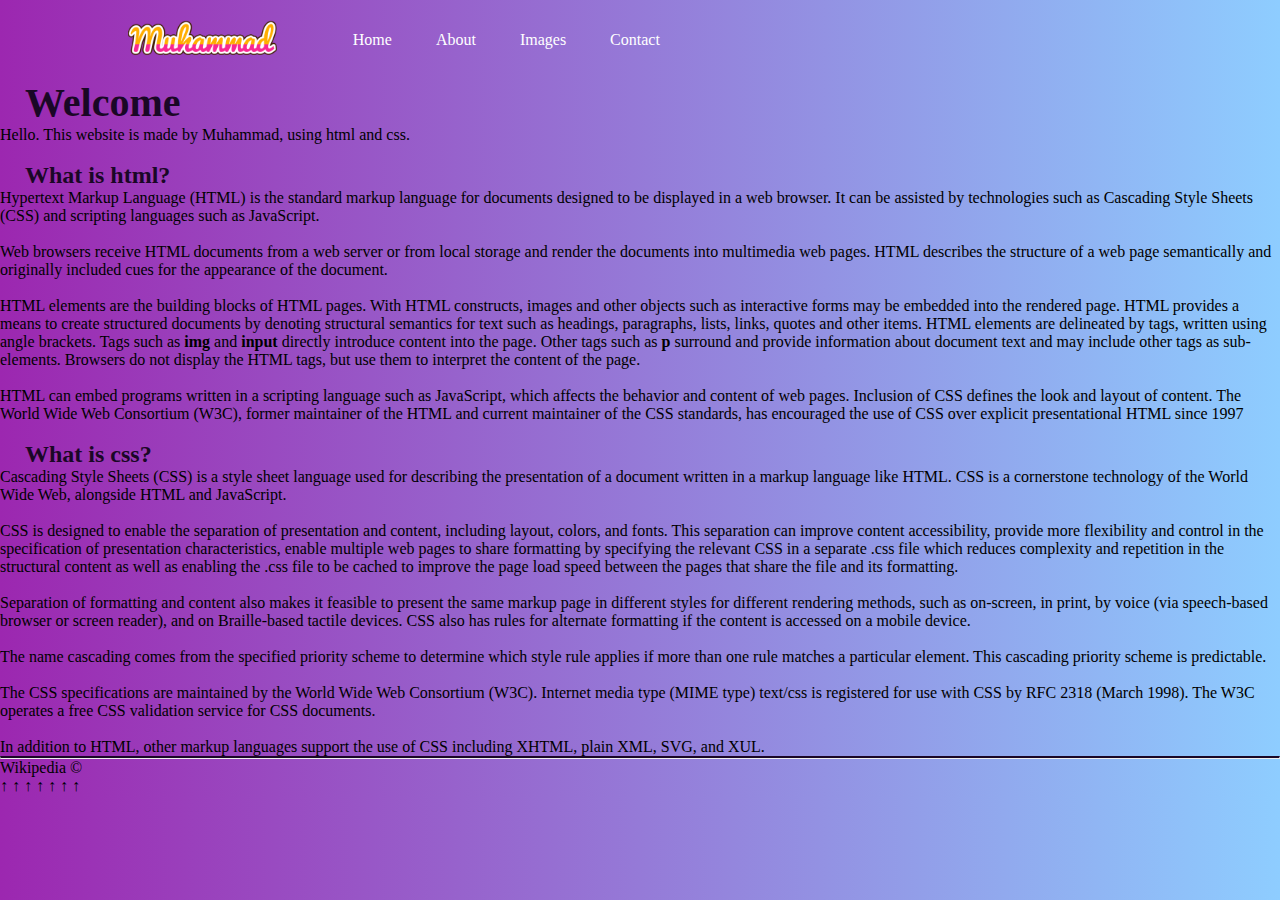
<file: index.html>
<!DOCTYPE html>
<html lang="en">
  <head>
    <meta charset="utf-8">
    <link rel="stylesheet" href="style.css">
    <title>Muhammad</title>
    <link rel="icon"
      type="image/png"
      href="m.png">
  </head>

  <body class="main">
    <nav>
      <div class="logo">
        <img src="logo.png" width="149.25" height="35.25">
      </div>
      <div class="nav-links">
        <ul>
          <li><a href="index.html">Home</a></li>
          <li><a href="about.html">About</a></li>
          <li><a href="image.html">Images</a></li>
          <li><a href="contact.html">Contact</a></li>
        </ul>
      </div>
    </nav>

    <div>
      <h1 class="overskrift">Welcome</h1>
      <p>Hello. This website is made by Muhammad, using html and css.</p>
    </div>
<br>
    <div>
      <h2 class="overskrift2">What is html?</h2>
      <p>
        Hypertext Markup Language (HTML) is the standard markup language for documents designed to be displayed in a web browser. It can be assisted by technologies such as Cascading Style Sheets (CSS) and scripting languages such as JavaScript.
<br><br>
Web browsers receive HTML documents from a web server or from local storage and render the documents into multimedia web pages. HTML describes the structure of a web page semantically and originally included cues for the appearance of the document.
<br><br>
HTML elements are the building blocks of HTML pages. With HTML constructs, images and other objects such as interactive forms may be embedded into the rendered page. HTML provides a means to create structured documents by denoting structural semantics for text such as headings, paragraphs, lists, links, quotes and other items. HTML elements are delineated by tags, written using angle brackets. Tags such as <b>img</b> and <b>input</b> directly introduce content into the page. Other tags such as <b>p</b> surround and provide information about document text and may include other tags as sub-elements. Browsers do not display the HTML tags, but use them to interpret the content of the page.
<br><br>
HTML can embed programs written in a scripting language such as JavaScript, which affects the behavior and content of web pages. Inclusion of CSS defines the look and layout of content. The World Wide Web Consortium (W3C), former maintainer of the HTML and current maintainer of the CSS standards, has encouraged the use of CSS over explicit presentational HTML since 1997
      </p>
    </div>
<br>
    <div>
      <h2 class="overskrift2">What is css?</h2>
      <p>
        Cascading Style Sheets (CSS) is a style sheet language used for describing the presentation of a document written in a markup language like HTML. CSS is a cornerstone technology of the World Wide Web, alongside HTML and JavaScript.
<br><br>
        CSS is designed to enable the separation of presentation and content, including layout, colors, and fonts. This separation can improve content accessibility, provide more flexibility and control in the specification of presentation characteristics, enable multiple web pages to share formatting by specifying the relevant CSS in a separate .css file which reduces complexity and repetition in the structural content as well as enabling the .css file to be cached to improve the page load speed between the pages that share the file and its formatting.
<br><br>
        Separation of formatting and content also makes it feasible to present the same markup page in different styles for different rendering methods, such as on-screen, in print, by voice (via speech-based browser or screen reader), and on Braille-based tactile devices. CSS also has rules for alternate formatting if the content is accessed on a mobile device.
<br><br>
        The name cascading comes from the specified priority scheme to determine which style rule applies if more than one rule matches a particular element. This cascading priority scheme is predictable.
<br><br>
        The CSS specifications are maintained by the World Wide Web Consortium (W3C). Internet media type (MIME type) text/css is registered for use with CSS by RFC 2318 (March 1998). The W3C operates a free CSS validation service for CSS documents.
<br><br>
        In addition to HTML, other markup languages support the use of CSS including XHTML, plain XML, SVG, and XUL.
      </p>
    </div>
<hr>
<p>Wikipedia &copy;<p>
  <p>&uarr; &uarr; &uarr; &uarr; &uarr; &uarr; &uarr;</p>
  </body>
</html>
</file>
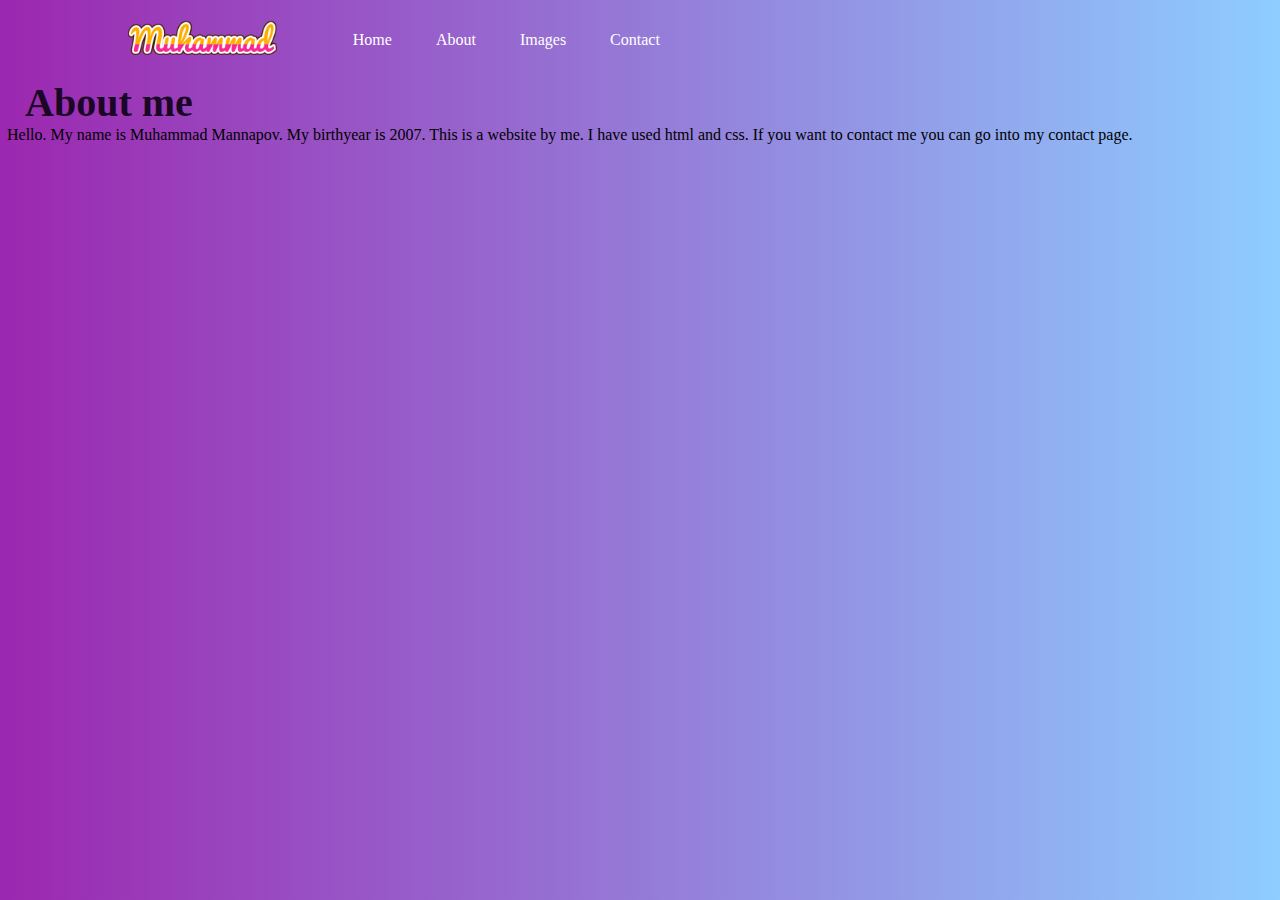
<file: about.html>
<!DOCTYPE html>
<html lang="en">
  <head>
    <meta charset="utf-8">
    <link rel="stylesheet" href="style.css">
    <title>About me</title>
    <link rel="icon"
      type="image/png"
      href="m.png">
  </head>

  <body class="main">
    <nav>
      <div class="logo">
        <img src="logo.png" width="149.25" height="35.25">
      </div>
      <div class="nav-links">
        <ul>
          <li><a href="index.html">Home</a></li>
          <li><a href="about.html">About</a></li>
          <li><a href="image.html">Images</a></li>
          <li><a href="contact.html">Contact</a></li>
        </ul>
      </div>
    </nav>

    <div>
      <h1 class="overskrift">About me</h1>
      <p style="padding-left: 7px;">Hello. My name is Muhammad Mannapov. My birthyear is 2007. This is a website by me. I have used html and css. If you want to contact me you can go into my contact page.</p>
    </div>

  </body>
</html>
</file>
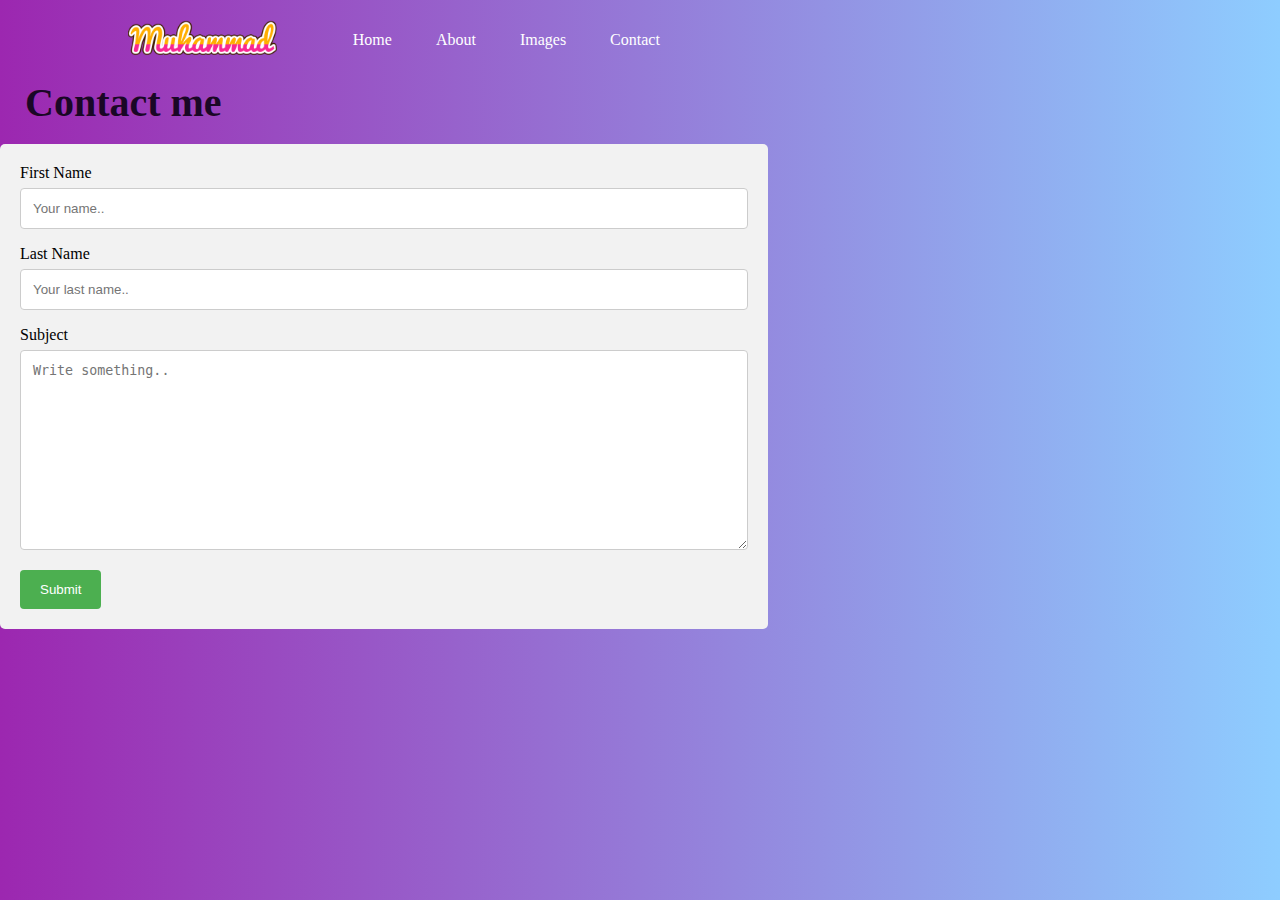
<file: contact.html>
<!DOCTYPE html>
<html lang="en">
  <head>
    <meta charset="utf-8">
    <link rel="stylesheet" href="style.css">
    <title>Contact me</title>
    <link rel="icon"
      type="image/png"
      href="m.png">
  </head>

  <body class="main">
    <nav>
      <div class="logo">
        <img src="logo.png" width="149.25" height="35.25">
      </div>
      <div class="nav-links">
        <ul>
          <li><a href="index.html">Home</a></li>
          <li><a href="about.html">About</a></li>
          <li><a href="image.html">Images</a></li>
          <li><a href="contact.html">Contact</a></li>
        </ul>
      </div>
    </nav>

    <div>
      <h1 class="overskrift">Contact me</h1>
      <br>
      <div class="container">
        <form>

          <label for="fname">First Name</label>
          <input type="text" id="fname" name="firstname" placeholder="Your name..">

          <label for="lname">Last Name</label>
          <input type="text" id="lname" name="lastname" placeholder="Your last name..">

          <label for="subject">Subject</label>
          <textarea id="subject" name="subject" placeholder="Write something.." style="height:200px"></textarea>

          <input type="submit" value="Submit">

        </form>
      </div>

    </div>

  </body>
</html>
</file>
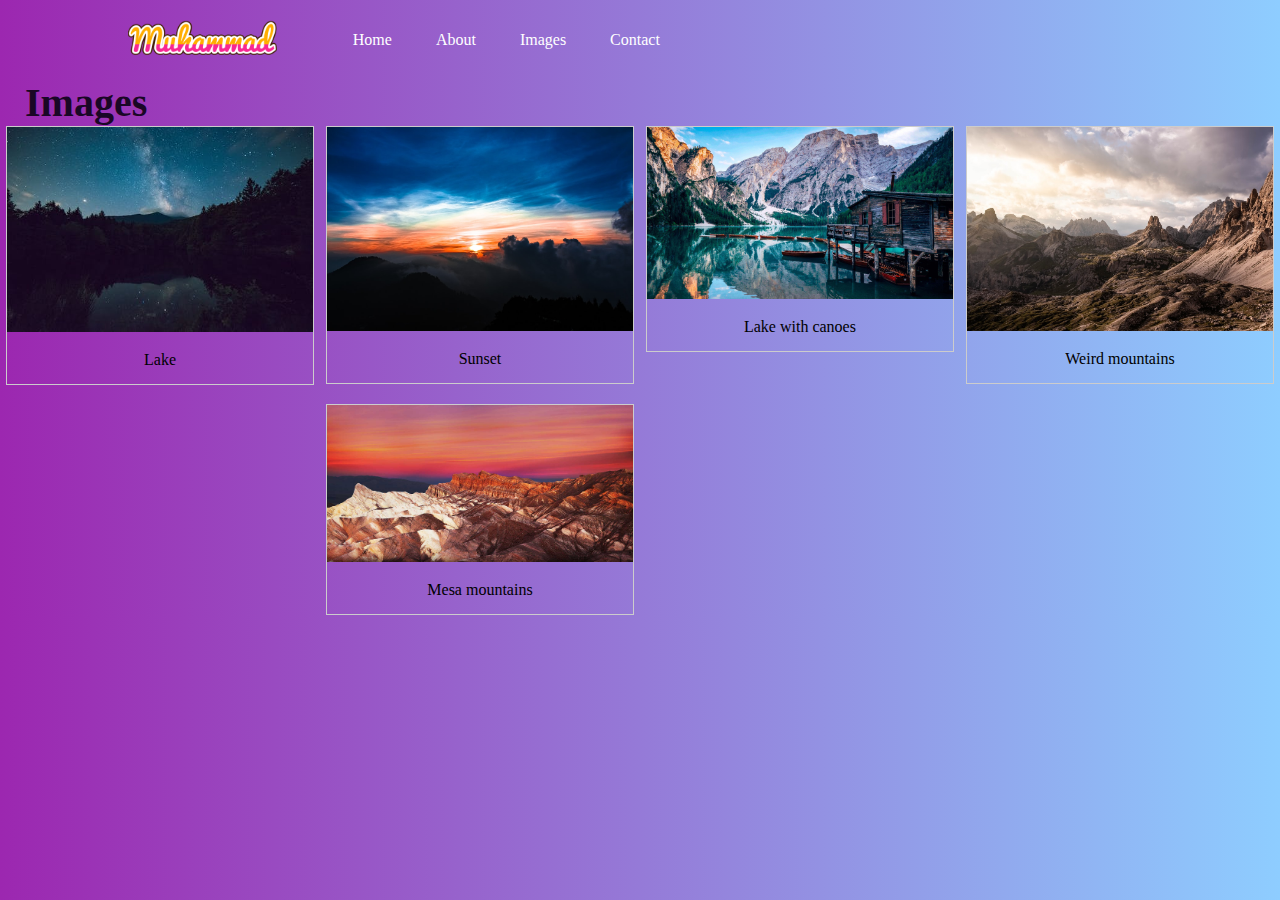
<file: image.html>
<!DOCTYPE html>
<html lang="en">
  <head>
    <meta charset="utf-8">
    <link rel="stylesheet" href="style.css">
    <title>Images</title>
    <link rel="icon"
      type="image/png"
      href="m.png">
  </head>

  <body class="main">
    <nav>
      <div class="logo">
        <img src="logo.png" width="149.25" height="35.25">
      </div>
      <div class="nav-links">
        <ul>
          <li><a href="index.html">Home</a></li>
          <li><a href="about.html">About</a></li>
          <li><a href="image.html">Images</a></li>
          <li><a href="contact.html">Contact</a></li>
        </ul>
      </div>
    </nav>

    <div>
      <h1 class="overskrift">Images</h1>
    </div>



    <div class="responsive">
      <div class="gallery">
        <a target="_blank" href="img/1.jpg">
          <img src="img/1.jpg" alt="1" width="600" height="400">
        </a>
        <div class="desc">Lake</div>
      </div>
    </div>


    <div class="responsive">
      <div class="gallery">
        <a target="_blank" href="img/2.jpg">
          <img src="img/2.jpg" alt="2" width="600" height="400">
        </a>
        <div class="desc">Sunset</div>
      </div>
    </div>

    <div class="responsive">
      <div class="gallery">
        <a target="_blank" href="img/3.jpg">
          <img src="img/3.jpg" alt="3" width="600" height="400">
        </a>
        <div class="desc">Lake with canoes</div>
      </div>
    </div>

    <div class="responsive">
      <div class="gallery">
        <a target="_blank" href="img/4.jpg">
          <img src="img/4.jpg" alt="4" width="600" height="400">
        </a>
        <div class="desc">Weird mountains</div>
      </div>
    </div>

      <div class="responsive img55">
        <div class="gallery">
          <a target="_blank" href="img/5.jpg">
            <img src="img/5.jpg" alt="5" width="600" height="400">
          </a>
          <div class="desc">Mesa mountains</div>
        </div>
      </div>

    <div class="clearfix"></div>







  </body>
</html>
</file>
<file: style.css>
*{
  margin: 0;
  padding: 0;
}

.main{
  background: linear-gradient(to right, #9c27b0, #8ecdff);
  position: relative;
}

p{
  font-style: normal;
  font-family: "Times New Roman", Times, serif;
}

nav{
  width: 80%;
  position: sticky;
  margin: 20px auto;
  z-index: 1;
  display: flex;
  align-items: center;
}

@media only screen and (max-width: 500px) {
  nav{
    width: 100%;
  }
}

.logo{
  flex-basis: 20%;
}

  .nav-links{
  text-align: right;
}

.nav-links ul li{
  list-style: none;
  display: inline;
  margin: 0 20px;
}

.nav-links ul li a{
  color: #fff;
  text-decoration: none;
}

.overskrift{
  color: #1a0726;
  padding-left: 25px;
  font-size: 2.5em;
}

.overskrift2{
    color: #1a0726;
    padding-left: 25px;
}


/* Style inputs with type="text", select elements and textareas */
input[type=text], select, textarea {
 width: 100%; /* Full width */
 padding: 12px; /* Some padding */
 border: 1px solid #ccc; /* Gray border */
 border-radius: 4px; /* Rounded borders */
 box-sizing: border-box; /* Make sure that padding and width stays in place */
 margin-top: 6px; /* Add a top margin */
 margin-bottom: 16px; /* Bottom margin */
 resize: vertical /* Allow the user to vertically resize the textarea (not horizontally) */
}

/* Style the submit button with a specific background color etc */
input[type=submit] {
 background-color: #4CAF50;
 color: white;
 padding: 12px 20px;
 border: none;
 border-radius: 4px;
 cursor: pointer;
}

/* When moving the mouse over the submit button, add a darker green color */
input[type=submit]:hover {
 background-color: #45a049;
}

/* Add a background color and some padding around the form */
.container {
 border-radius: 5px;
 background-color: #f2f2f2;
 padding: 20px;
 width: 60%;
 align-content: center;
}

@media only screen and (max-width: 500px) {
  .container {
    width: 100%;
  }
}

hr{
  border-top: 2px solid #1a0726;
}

/*images*/
div.gallery {
  border: 1px solid #ccc;
}

div.gallery:hover {
  border: 1px solid #777;
}

div.gallery img {
  width: 100%;
  height: auto;
}

div.desc {
  padding: 15px;
  text-align: center;
}

* {
  box-sizing: border-box;
}

.responsive {
  padding: 0 6px;
  float: left;
  width: 24.99999%;
}

@media only screen and (max-width: 700px) {
  .responsive {
    width: 49.99999%;
    margin: 6px 0;
  }
}

@media only screen and (max-width: 500px) {
  .responsive {
    width: 100%;
  }
}

.clearfix:after {
  content: "";
  display: table;
  clear: both;
}

.img55{
  padding-top: 20px;
}

@media only screen and (max-width: 500px) {
  li{
    padding-left: 200px;
    padding-right: 200px;
  }
}
</file>
